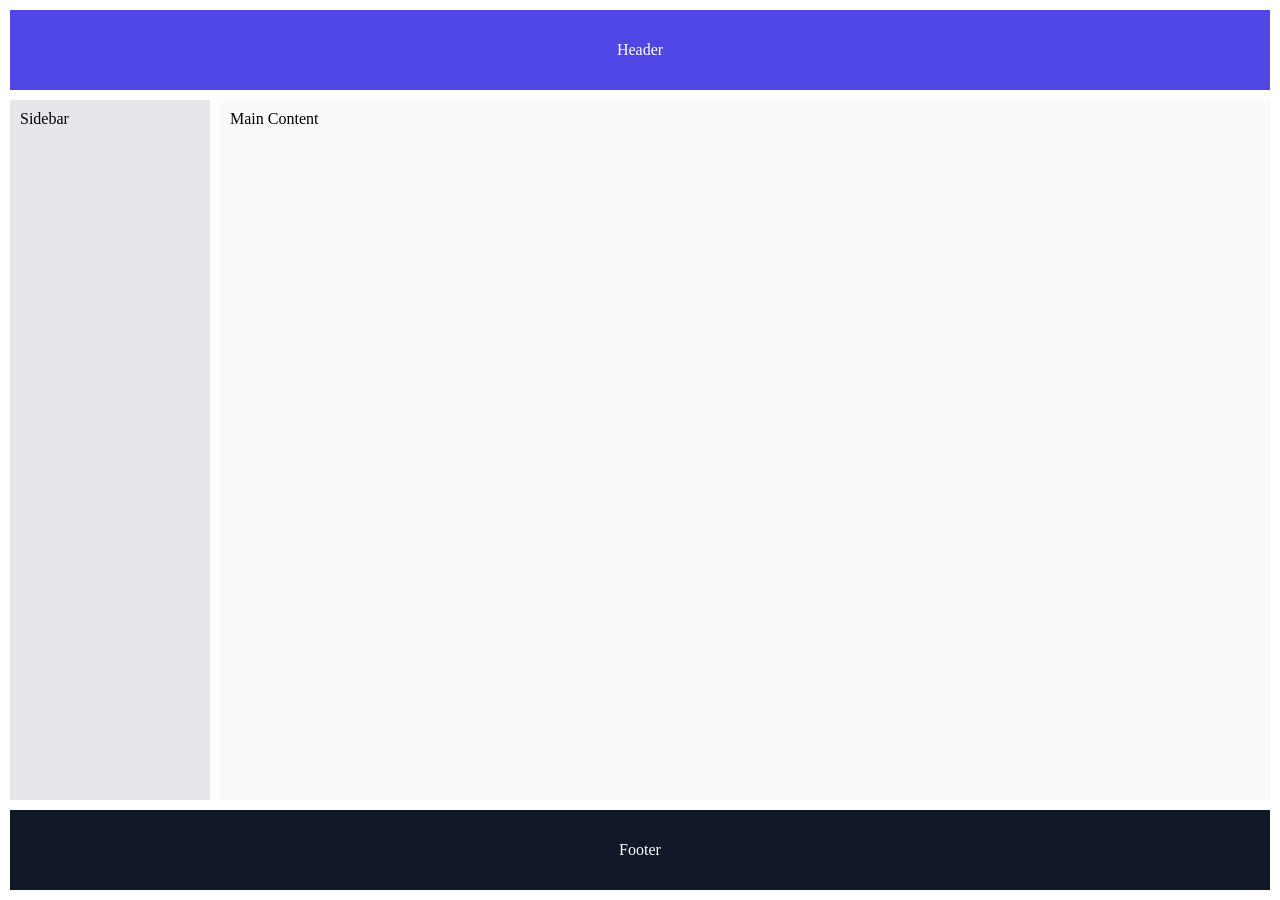
<file: Day-7/index.html>
<!DOCTYPE html>
<html lang="en">
<head>
    <meta charset="UTF-8">
    <meta name="viewport" content="width=device-width, initial-scale=1.0">
    <link rel="stylesheet" href="style.css">
    <title>Day-7</title>
</head>
<body>

<div class="layout">
  <header>Header</header>
  <aside>Sidebar</aside>
  <main>Main Content</main>
  <footer>Footer</footer>
</div>
    
</body>
</html>
</file>
<file: Day-7/style.css>
* {
  margin: 0;
  padding: 0;
  box-sizing: border-box;
}
html,
body {
  height: 100%;
  width: 100%;
}

.layout {
  display: grid;
  height: 100vh;

  /* DESKTOP LAYOUT */
  grid-template-columns: 200px 1fr 1fr;
  grid-template-rows: 80px auto 80px;
  grid-template-areas:
    "header header header"
    "sidebar main   main"
    "footer footer footer";
  gap: 10px;
  padding: 10px;
}

header {
  grid-area: header;
  background: #4f46e5;
  color: #fff;
  display: flex;
  align-items: center;
  justify-content: center;
}
aside {
  grid-area: sidebar;
  background: #e5e7eb;
  padding: 10px;
}
main {
  grid-area: main;
  background: #f9fafb;
  padding: 10px;
}

footer {
  grid-area: footer;
  background: #111827;
  color: #fff;
  display: flex;
  align-items: center;
  justify-content: center;
}

/* MOBILE LAYOUT (screen <= 600px) */
@media (max-width: 600px) {
  .layout {
    /* 1 column only */
    grid-template-columns: 1fr;
    grid-template-rows: auto auto auto auto;

    /* Areas ka order change kar diya */
    grid-template-areas:
      "header"
      "main"
      "sidebar"
      "footer";
  }
}
</file>
